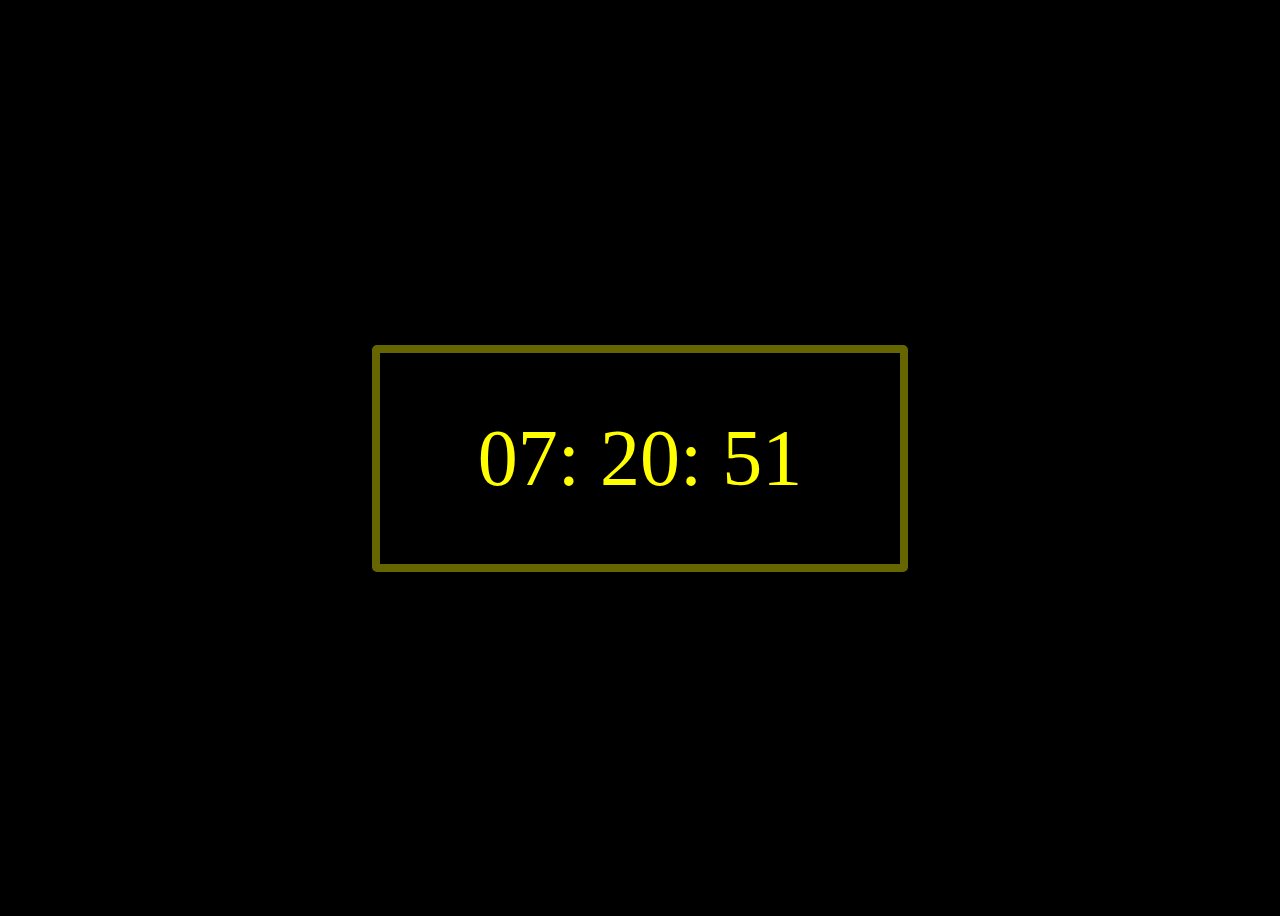
<file: Question No.1/index.html>
<!DOCTYPE html>
<html>
<head>
	<title>Digital Clock</title>
	<link rel="stylesheet" href="style.css">
</head>
<body>
	<div class="container">
		<div class="digital-clock">
			<span id="hour"></span>
			<span id="minute"></span>
			<span id="second"></span>
		</div>	
    </div>
    <script src="index.js"></script>
</body>
</html>
</file>
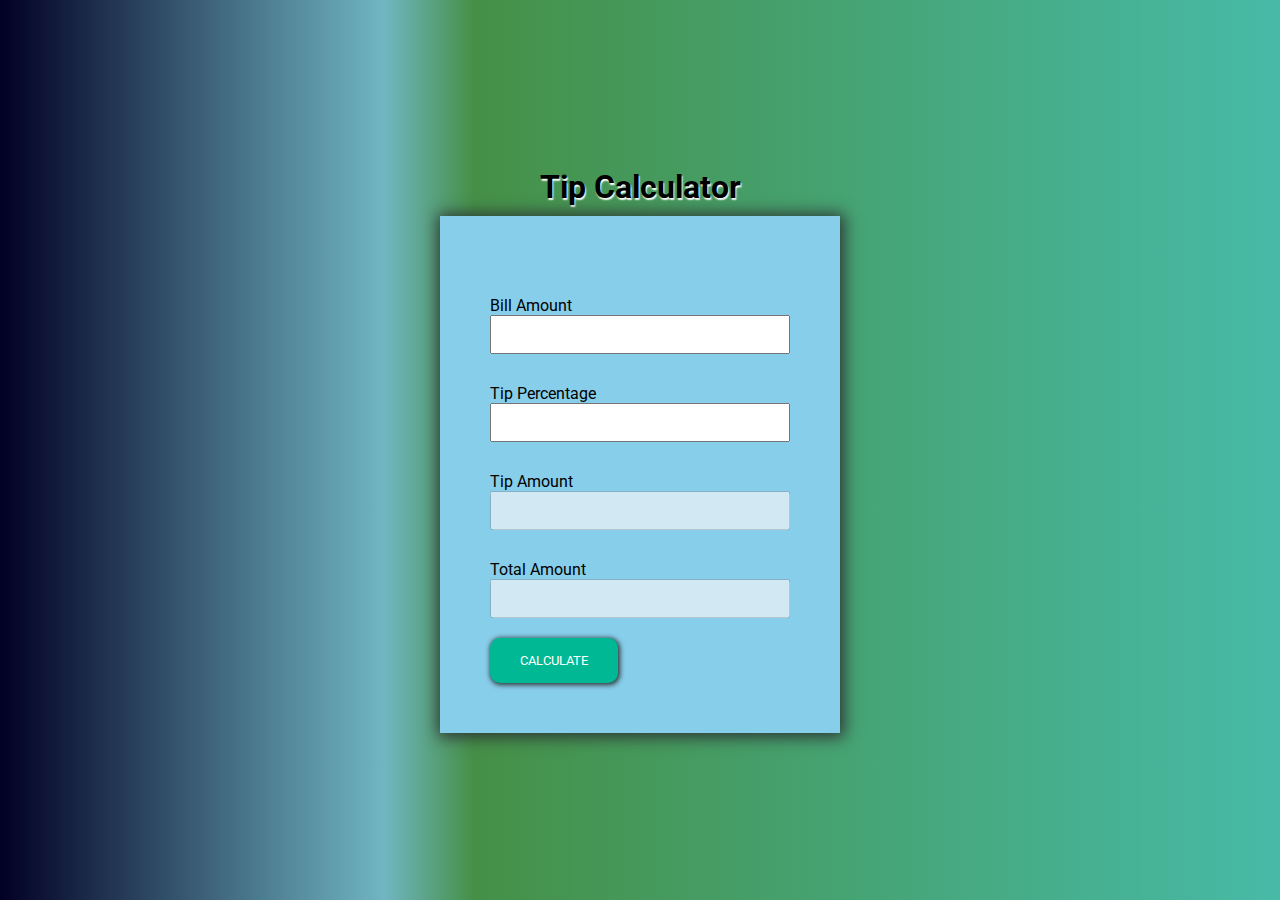
<file: Question No.4/index.html>
<!DOCTYPE html>
<html>
<head>
	<title>tip calculator</title>
	<link href="https://fonts.googleapis.com/css2?family=Roboto:ital,wght@1,700;1,900&display=swap" rel="stylesheet">
	<link rel="stylesheet" href="tip.css">
</head>
<body>		
	<main>

		<h1>Tip Calculator</h1>

		<div>
			
			<label>bill amount</label>
			<input type="text" name="" id="bill_amount">
			<br>
			<label>tip percentage</label>
			<input type="text" name="" id="tip_perc">
			<br>
			<label>tip Amount</label>
			<input type="text" name="" id="tip_total" disabled>
			<br>
			<label>total amount</label>
			<input type="text" name="" id="total_amount" disabled>
			<br>
			<button onclick="tipcalcy()"> calculate</button>
		</div>
	</main>
	<script src="tip.js"></script>
</body>
</html>
</file>
<file: Question No.1/style.css>
body{
	background-color: black;
}
.container{
	display: flex;
	height: 100vh;
	align-items: center;
	justify-content: center;
}
.digital-clock{
	border: 8px solid #666600;
	padding: 60px;
	width: 400px;
	font-size: 80px; 	
	text-align: center;
	color: yellow;
	border-radius: 5px;
}
</file>
<file: Question No.4/tip.css>
*{
		margin:0px; padding: 0px; box-sizing: border-box;
		font-family: 'Roboto', sans-serif;
		}
		main{
			height: 100vh;
			background: rgb(2,0,36);
     background: -moz-linear-gradient(90deg, rgba(2,0,36,1) 0%, rgba(112,182,194,1) 30%, rgba(69,144,71,1) 37%, rgba(71,186,167,1) 100%);
    background: -webkit-linear-gradient(90deg, rgba(2,0,36,1) 0%, rgba(112,182,194,1) 30%, rgba(69,144,71,1) 37%, rgba(71,186,167,1) 100%);
    background: linear-gradient(90deg, rgba(2,0,36,1) 0%, rgba(112,182,194,1) 30%, rgba(69,144,71,1) 37%, rgba(71,186,167,1) 100%);
      filter: progid:DXImageTransform.Microsoft.gradient(startColorstr="#020024",endColorstr="#47baa7",GradientType=1);

				display: flex;
				justify-content: center;
				align-items: center;
				flex-direction: column;

		}
		div{
			max-width: 500px; height: auto;
			background-color: skyblue;
			padding: 50px;
			box-shadow: 1px 1px 15px 3px #2d3436;
		}
		h1{
			margin-bottom: 10px;
			text-shadow: 1px 2px 1.5px white;
			text-transform: capitalize;
		}
		label{
			display: block; 
			text-transform: capitalize;
			margin-top:30px; 
		}
		input{
			width: 300px;
			padding: 10px 0px;
		}
		button{
			border-radius: 10px;
			padding: 15px 30px;
			font-size: 0.8rem;
			text-transform: uppercase;
			border: none;
			color: white;
			background: #00b894;
			box-shadow: 1px 1px 5px 1px  #2d3436;
			margin-top: 20px;
		}
</file>
